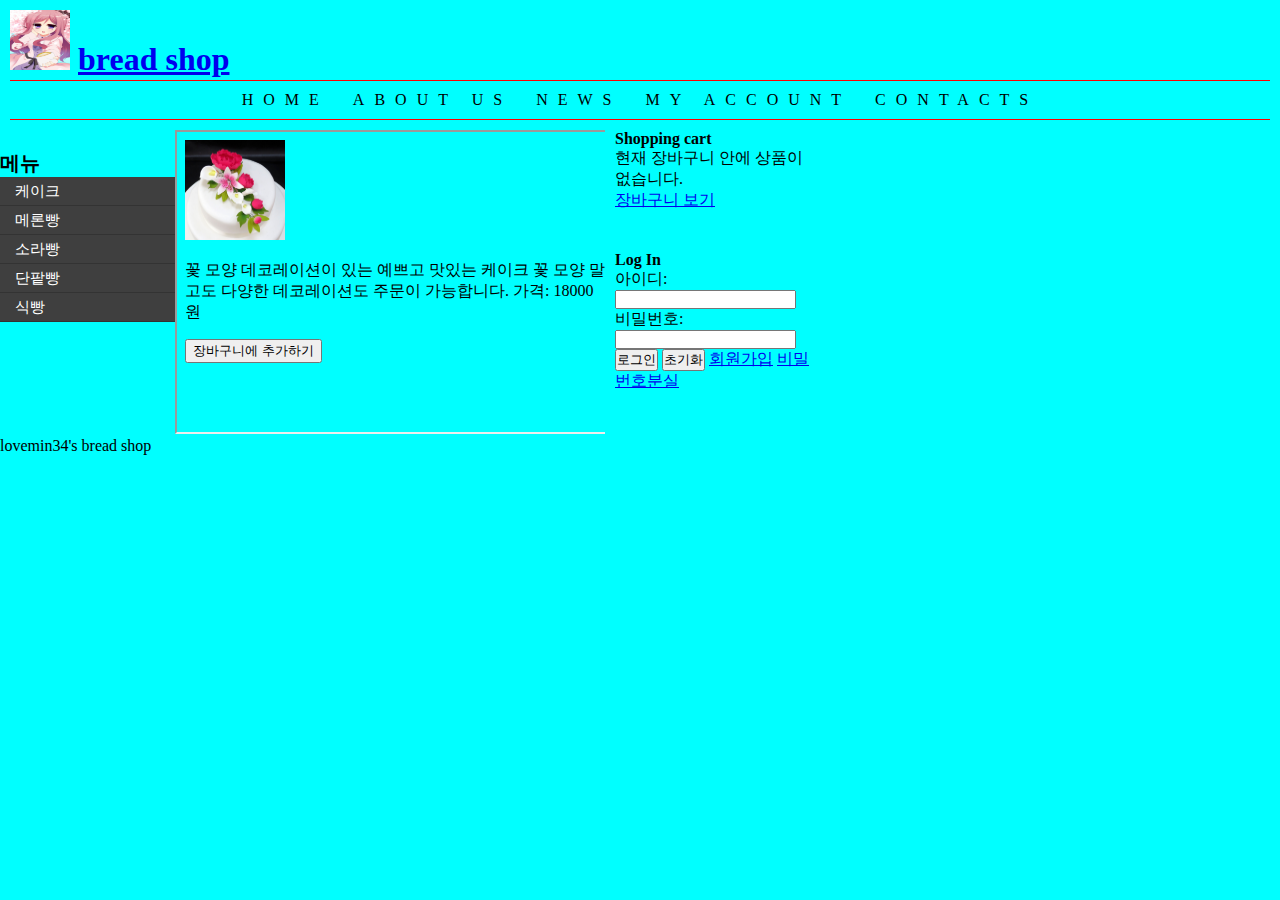
<file: lovemin34의 제빵 판매 사이트 제작(자바스크립트)/WebContent/index.html>
<!DOCTYPE html>
<html>
<head>
<meta charset="UTF-8">
<title>Insert title here</title>
</head>
<body>
<link rel="stylesheet" type="text/css" href="mystyle.css"/>
<header>
<h1><img src="55775340_p0_master1200.jpg" height=60 width=60>
<a href="index.html"> bread shop</a>
</h1>
</header>
<nav>
<ul>
<li><a href ="index.html">Home</a></li>
<li><a href ="about.html">About Us</a></li>
<li><a href ="news.html">News</a></li>
<li><a href ="index.html">My Account</a></li>
<li><a href ="index.html">Contacts</a></li>
</ul>
</nav>
<aside id="left">
<h4>메뉴</h4>
<ul>
<li><a target="iframe1" href="케이크.html">케이크</a></li>
<li><a target="iframe1" href="메론빵.html">메론빵</a></li>
<li><a target="iframe1" href="소라빵.html">소라빵</a></li>
<li><a target="iframe1" href="단팥빵.html">단팥빵</a></li>
<li><a target="iframe1" href="식빵.html">식빵</a></li>
</ul>
</aside>

<section id="main">
<article id="article1">
<iframe name="iframe1" src="케이크.html" width="440" height="300" seamless>
</iframe>
</article>
</section>

<aside id="right">
<div id="shopcart">
<h4> Shopping cart</h4>
현재 장바구니 안에 상품이 없습니다.<br/>
<a href="shopcart.html">장바구니 보기</a>
</div>
<div id="login">
<h4>Log In</h4>
<form action="#">
아이디:
<input type="text" /><br/>
비밀번호:
<input type="password" /><br/>
<input type="submit" value="로그인">
<input type="reset" value="초기화">
<a href="register.html" target="_blank" id="register">회원가입</a>
<a href="#" id="forget">비밀번호분실</a>

</form>
</div>
</aside>

<footer>lovemin34's bread shop</footer>

</body>
</html>
</file>
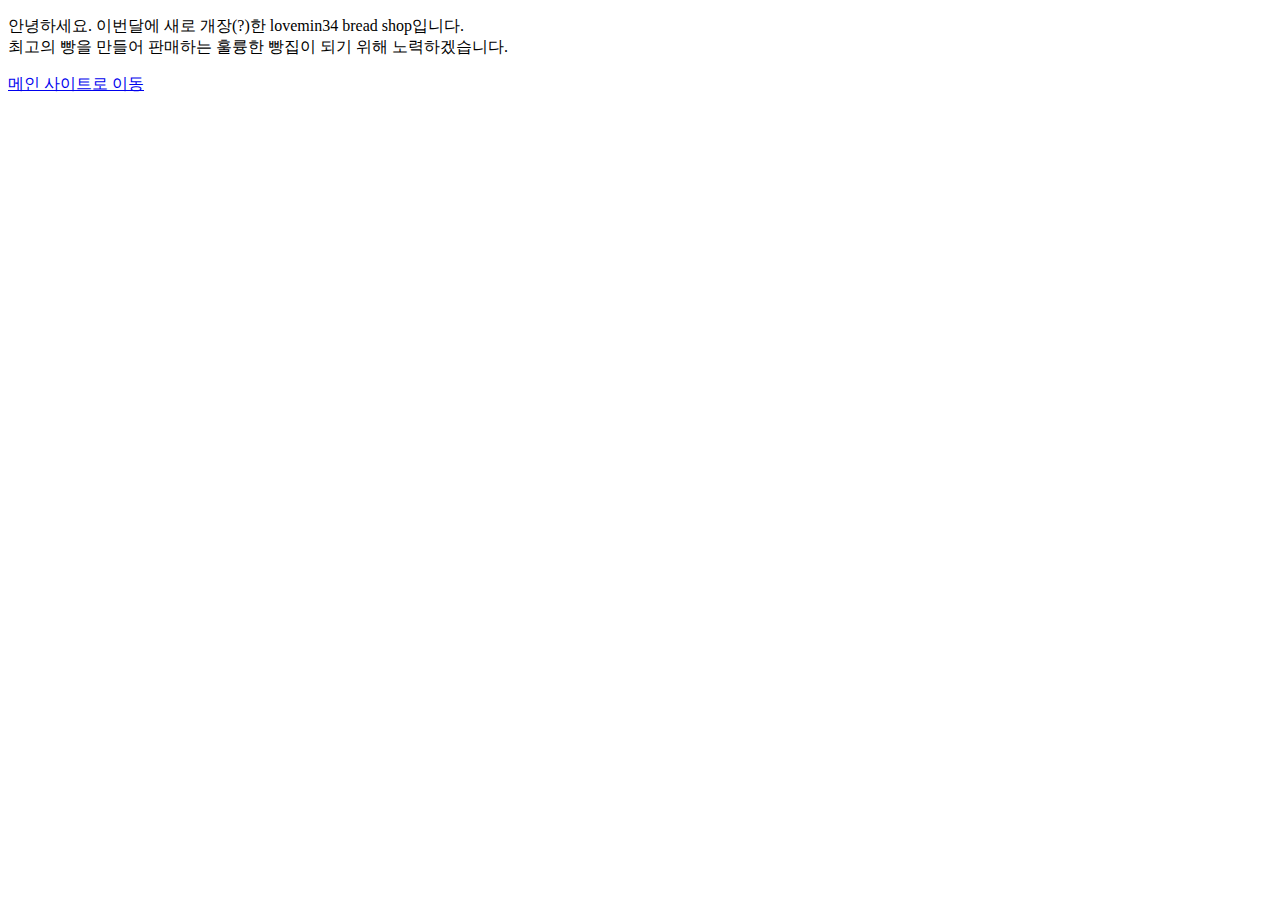
<file: lovemin34의 제빵 판매 사이트 제작(자바스크립트)/WebContent/about.html>
<!DOCTYPE html>
<html>
<head>
<meta charset="UTF-8">
<title>Insert title here</title>
</head>
<body>
<p>안녕하세요. 이번달에 새로 개장(?)한 lovemin34 bread shop입니다.<br>
최고의 빵을 만들어 판매하는 훌륭한 빵집이 되기 위해 노력하겠습니다. </p>
<a href="index.html">메인 사이트로 이동</a>
</body>
</html>
</file>
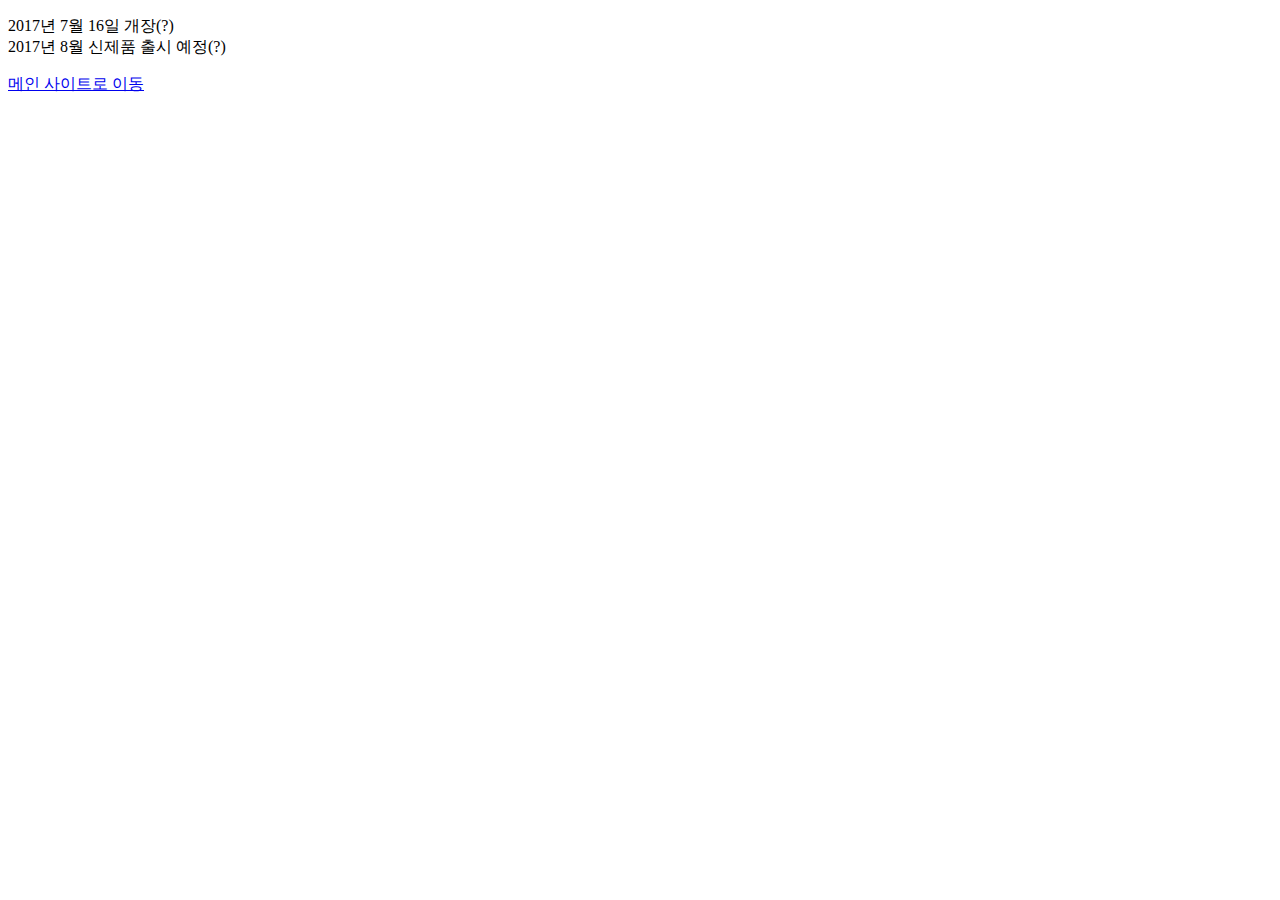
<file: lovemin34의 제빵 판매 사이트 제작(자바스크립트)/WebContent/news.html>
<!DOCTYPE html>
<html>
<head>
<meta charset="UTF-8">
<title>Insert title here</title>
</head>
<body>
<p>2017년 7월 16일 개장(?)<br>
2017년 8월 신제품 출시 예정(?)
</p>
<a href="index.html">메인 사이트로 이동</a>
</body>
</html>
</file>
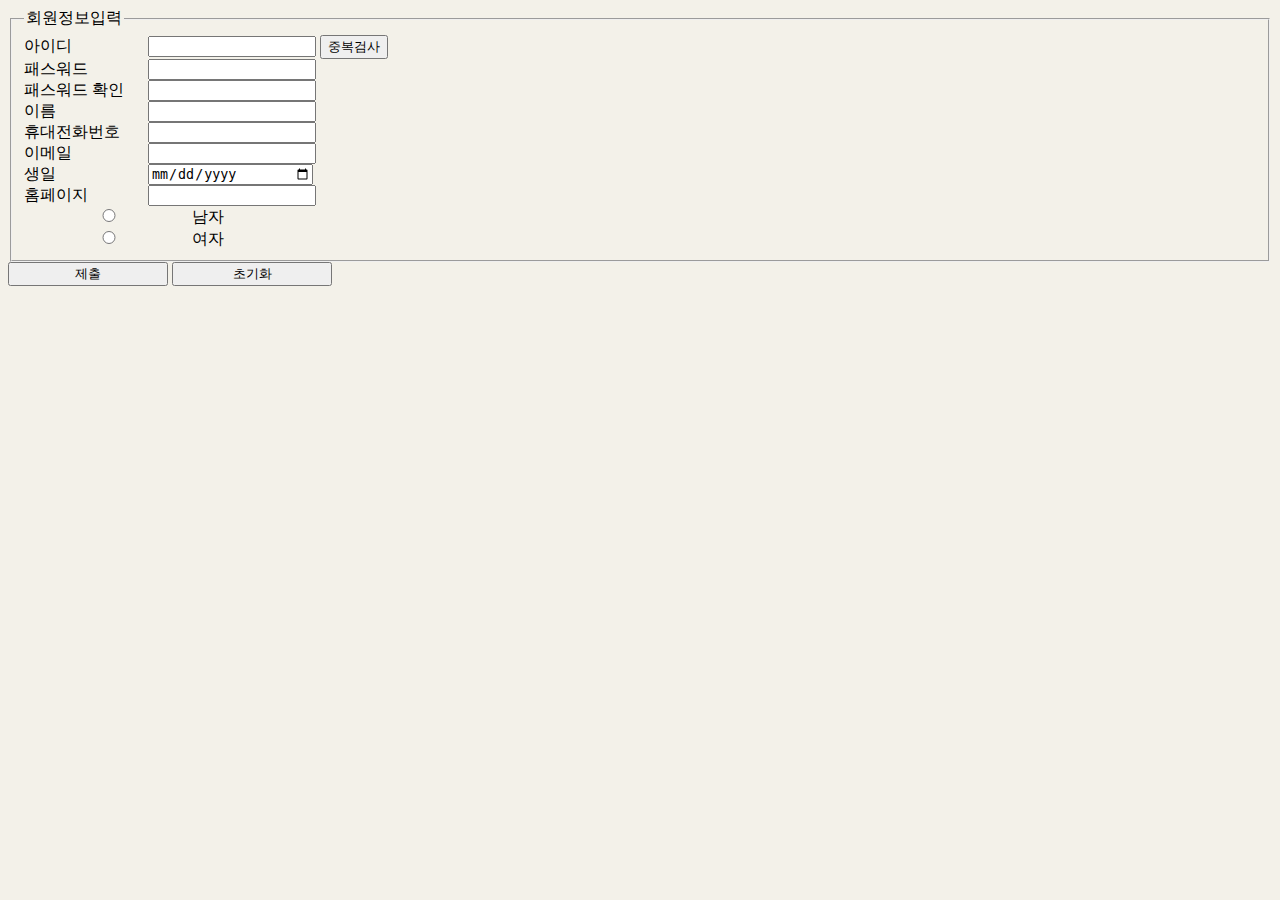
<file: lovemin34의 제빵 판매 사이트 제작(자바스크립트)/WebContent/register.html>
<!DOCTYPE html>
<html>
<head>
<meta charset="UTF-8">
<title>Insert title here</title>
<style>
body
{
height: 100%;
background-color: #f3f1e9;
}
label
{
display: inline-block;
width: 120px;
}
input
{
display: inline-block;
width: 160px;
}
</style>
</head>
<body>

<div id="page-wrap">
<form method="post" action="process.jsp">
<fieldset>
<legend>회원정보입력</legend>
<label for="name">아이디</label>
<input type="text" name="name" id="text1"/>
<button>중복검사</button><br/>
<label for="password1">패스워드</label>
<input type="password" name="password1"/><br/>
<label for="password2">패스워드 확인</label>
<input type="password" name="password2"/><br/>
<label for="name">이름</label>
<input type="text" name="name"/><br/>
<label for="tel">휴대전화번호</label>
<input type="tel" name="tel"/><br/>
<label for="email">이메일</label>
<input type="email" name="email"/><br/>
<label for="dob">생일</label>
<input type="date" name="dob"/><br/>
<label for="url">홈페이지</label>
<input type="url" name="url"/><br/>
<input type="radio" name="gender" value="남자">남자<br/>
<input type="radio" name="gender" value="여자">여자


</fieldset>
<input type="submit" name="submit" value="제출"/>
<input type="reset" name="reset" value="초기화"/>

</form>


 </div>


</body>
</html>
</file>
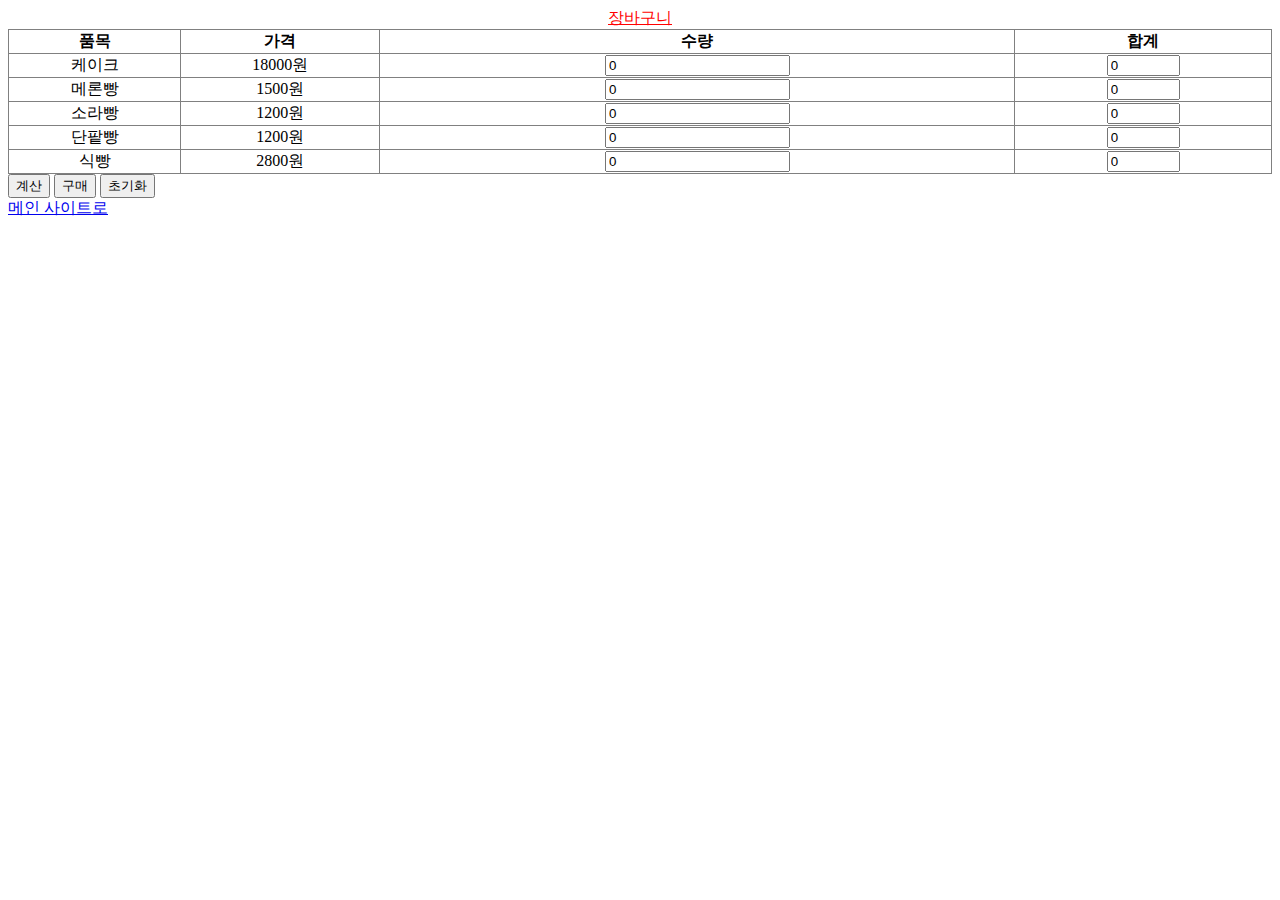
<file: lovemin34의 제빵 판매 사이트 제작(자바스크립트)/WebContent/shopcart.html>
<!DOCTYPE html>
<html>
<head>
<meta charset="UTF-8">
<title>장바구니</title>
<style>
body
{
height: 100%;
background-color:$f3f1e9;
}
table
{
width: 100%;
border-collapse: collapse;
text-align:center;
}
table caption
{
color:red;
text-decoration: underline;
}
</style>
</head>
<body>
<form action ="#">
<table border="1">
<caption>장바구니</caption>
<tr>
<th>품목</th>
<th>가격</th>
<th>수량</th>
<th>합계</th>
</tr>

<tr>
<td>케이크</td>
<td>18000원</td>
<td><input type="number" min="0" step="1" value="0"></td>
<td><input type="text" size="6" value="0"></td>
</tr>

<tr>
<td>메론빵</td>
<td>1500원</td>
<td><input type="number" min="0" step="1" value="0"></td>
<td><input type="text" size="6" value="0"></td>
</tr>

<tr>
<td>소라빵</td>
<td>1200원</td>
<td><input type="number" min="0" step="1" value="0"></td>
<td><input type="text" size="6" value="0"></td>
</tr>

<tr>
<td>단팥빵</td>
<td>1200원</td>
<td><input type="number" min="0" step="1" value="0"></td>
<td><input type="text" size="6" value="0"></td>
</tr>

<tr>
<td>식빵</td>
<td>2800원</td>
<td><input type="number" min="0" step="1" value="0"></td>
<td><input type="text" size="6" value="0"></td>
</tr>

</table>

<input type="button" value="계산">
<input type="submit" value="구매">
<input type="reset" value="초기화">


</form>
<a href="index.html">메인 사이트로</a>
</body>
</html>
</file>
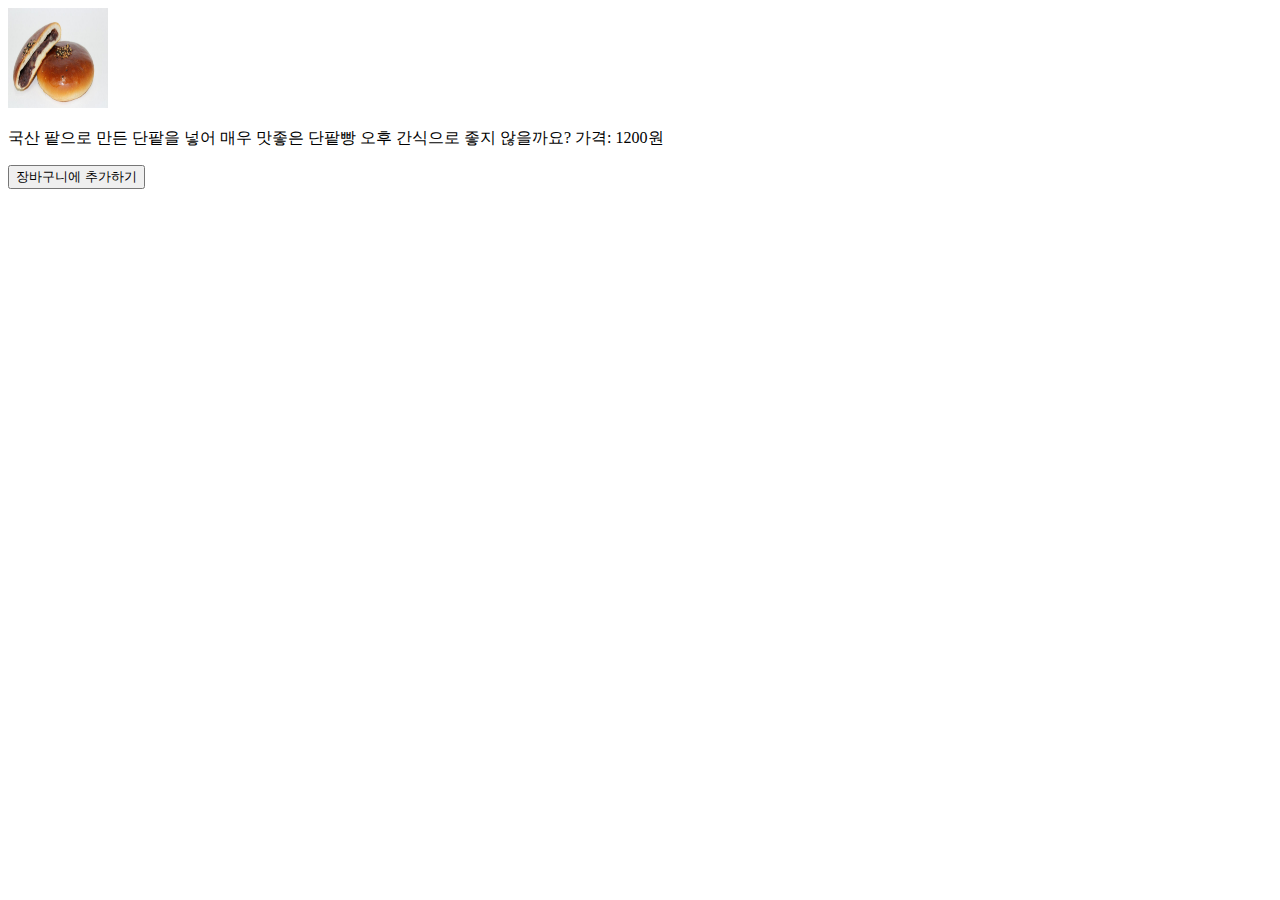
<file: lovemin34의 제빵 판매 사이트 제작(자바스크립트)/WebContent/단팥빵.html>
<!DOCTYPE html>
<html>
<head>
<meta charset="UTF-8">
<title>Insert title here</title>
</head>
<body>
<div id ="product1">
<img src="단팥빵.jpg"
width="100" height="100"/>
<p>
국산 팥으로 만든 단팥을 넣어 매우 맛좋은 단팥빵 오후 간식으로 좋지 않을까요?
가격: 1200원
</p>
<input type="button" value="장바구니에 추가하기"/>
</div>

</body>
</html>
</file>
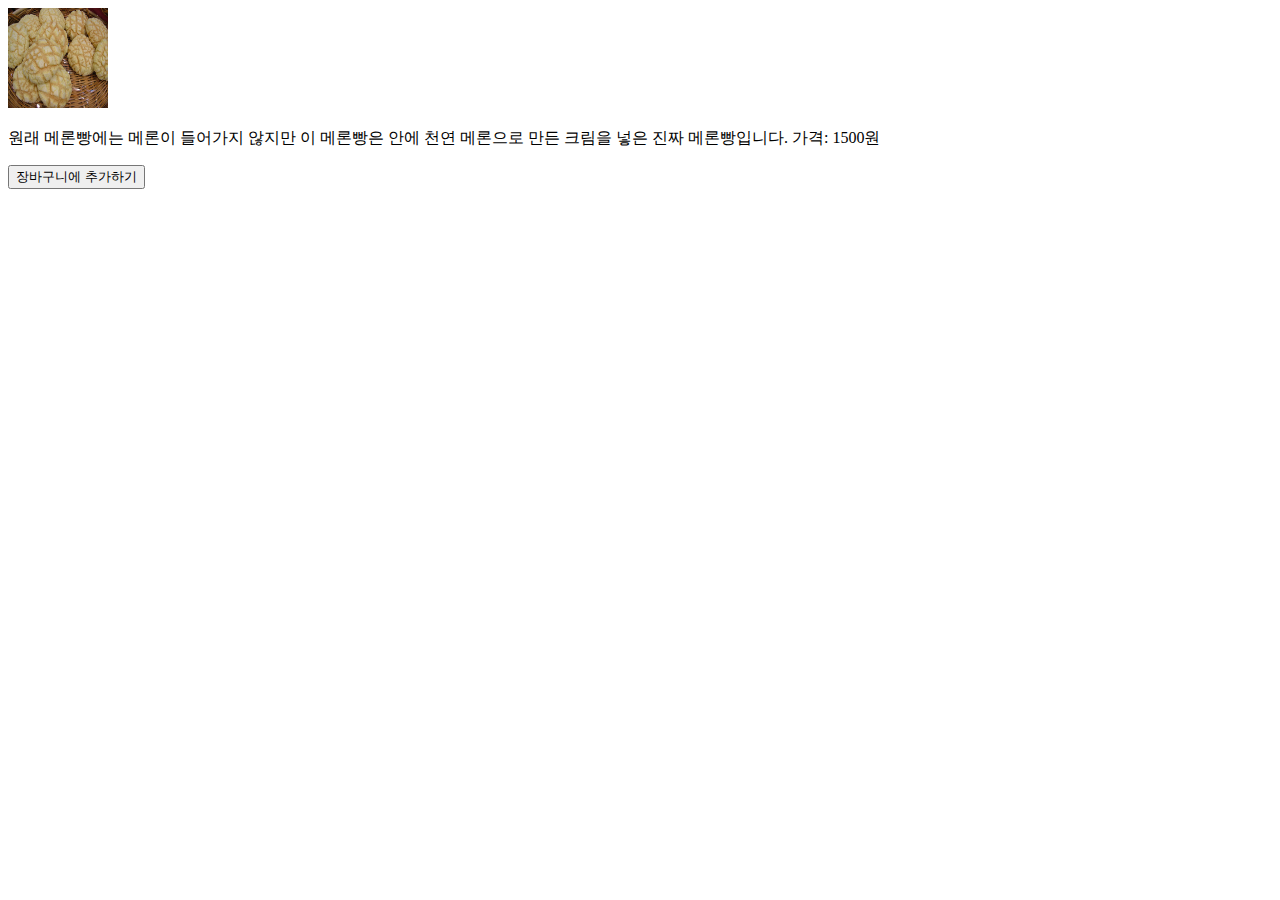
<file: lovemin34의 제빵 판매 사이트 제작(자바스크립트)/WebContent/메론빵.html>
<!DOCTYPE html>
<html>
<head>
<meta charset="UTF-8">
<title>Insert title here</title>
</head>
<body>
<div id ="product1">
<img src="메론빵.jpg"
width="100" height="100"/>
<p>
원래 메론빵에는 메론이 들어가지 않지만 이 메론빵은 안에 천연 메론으로 만든 크림을 넣은 진짜 메론빵입니다.
가격: 1500원
</p>
<input type="button" value="장바구니에 추가하기"/>
</div>
</body>
</html>
</file>
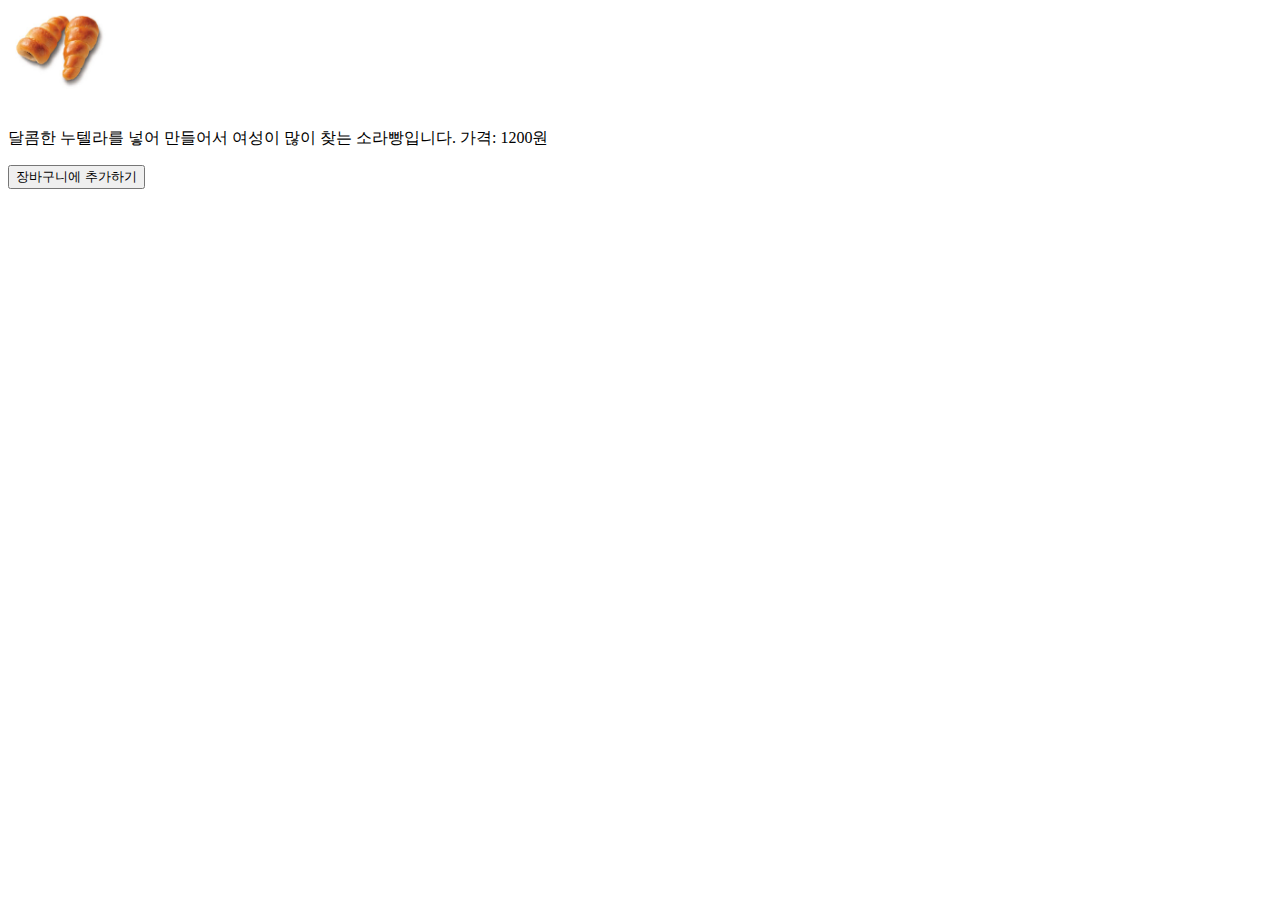
<file: lovemin34의 제빵 판매 사이트 제작(자바스크립트)/WebContent/소라빵.html>
<!DOCTYPE html>
<html>
<head>
<meta charset="UTF-8">
<title>Insert title here</title>
</head>
<body>
<div id ="product1">
<img src="소라빵.jpg"
width="100" height="100"/>
<p>
달콤한 누텔라를 넣어 만들어서 여성이 많이 찾는 소라빵입니다.
가격: 1200원
</p>
<input type="button" value="장바구니에 추가하기"/>
</div>
</body>
</html>
</file>
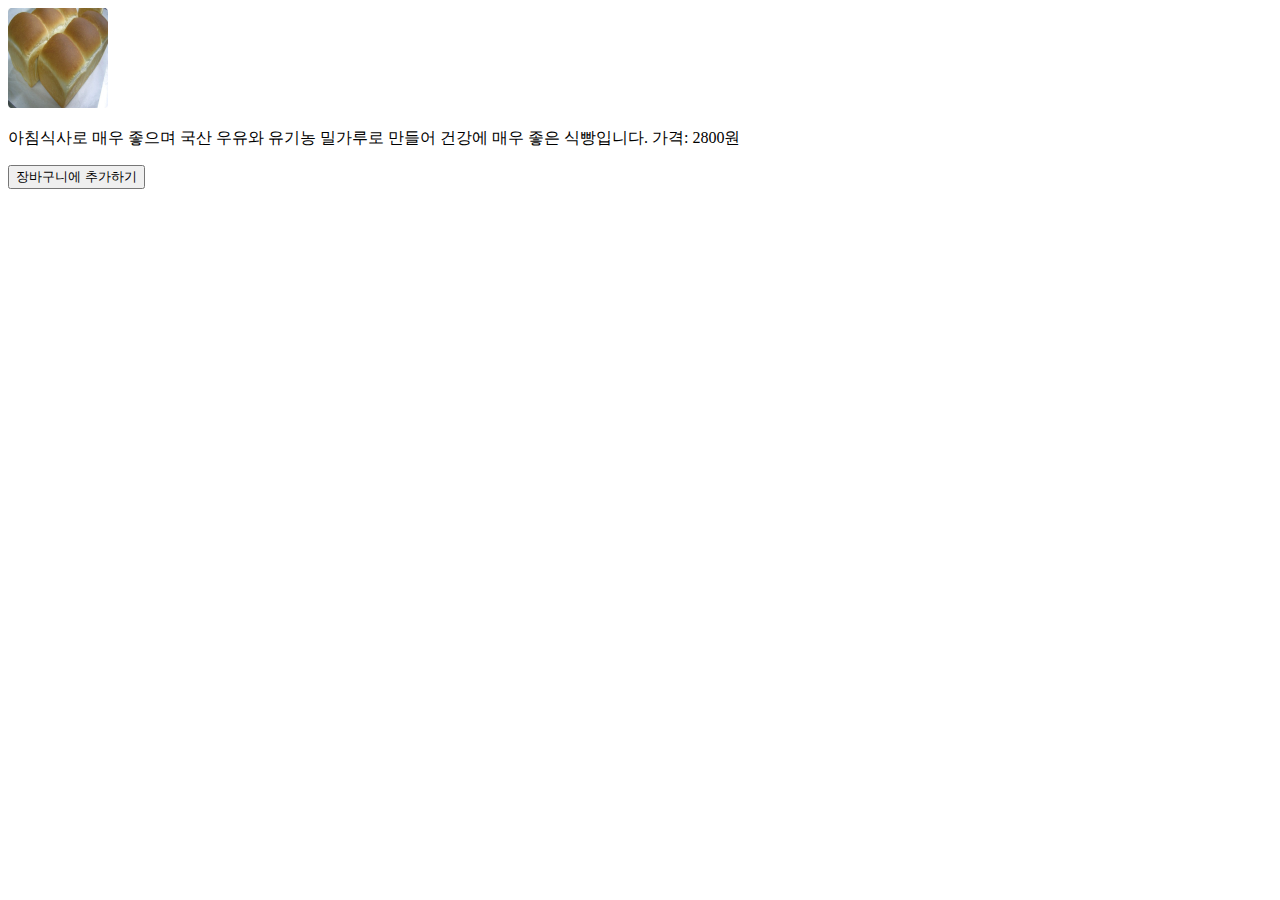
<file: lovemin34의 제빵 판매 사이트 제작(자바스크립트)/WebContent/식빵.html>
<!DOCTYPE html>
<html>
<head>
<meta charset="UTF-8">
<title>Insert title here</title>
</head>
<body>
<div id ="product1">
<img src="식빵.jpg"
width="100" height="100"/>
<p>
아침식사로 매우 좋으며 국산 우유와 유기농 밀가루로 만들어 건강에 매우 좋은 식빵입니다.
가격: 2800원
</p>
<input type="button" value="장바구니에 추가하기"/>
</div>
</body>
</html>
</file>
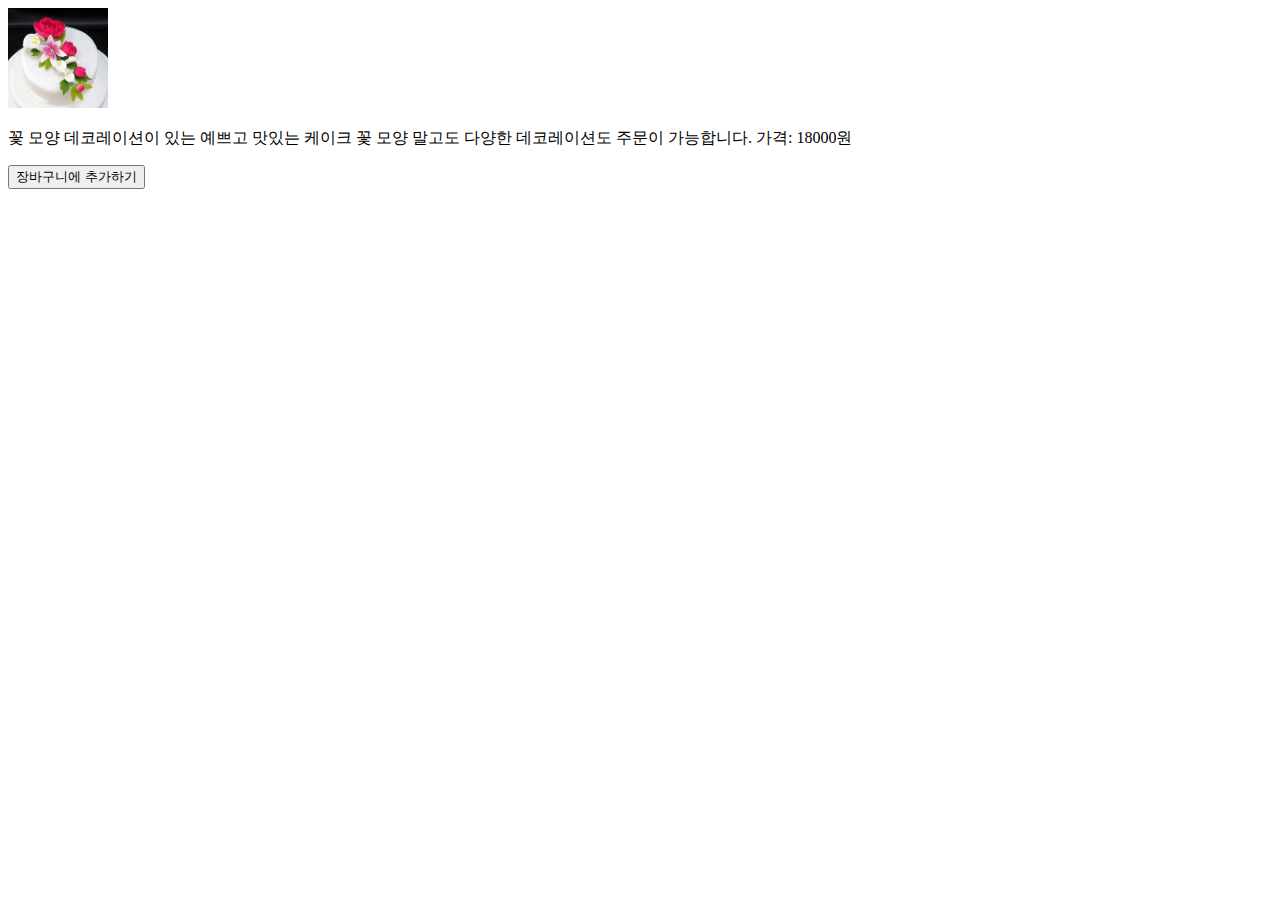
<file: lovemin34의 제빵 판매 사이트 제작(자바스크립트)/WebContent/케이크.html>
<!DOCTYPE html>
<html>
<head>
<meta charset="UTF-8">
<title>Insert title here</title>
</head>
<body>
<div id ="product1">
<img src="케이크.png"
width="100" height="100"/>
<p>
꽃 모양 데코레이션이 있는 예쁘고 맛있는 케이크
꽃 모양 말고도 다양한 데코레이션도 주문이 가능합니다.
가격: 18000원
</p>
<input type="button" value="장바구니에 추가하기"/>
</div>

</body>
</html>
</file>
<file: lovemin34의 제빵 판매 사이트 제작(자바스크립트)/WebContent/mystyle.css>
@charset "UTF-8";
*
{
	padding:0px;
	margin:0px;
}
body
{
	background-color: cyan;
}
header
{
	height:60px;
	margin:10px;
}
nav
{
	margin:10px;
}
nav ul
{
	list_style: none;
	text-align: center;
	border-top: 1px solid red;
	border-bottom: 1px solid red;
	padding: 10px 0;
}

nav ul li
{
	display: inline;
	text-transform: uppercase;
	padding: 0 10px;
	letter-spacing: 10px;
}
nav ul li a
{
	text-decoration:none;
	color: black;
}
nav ul li a:hover
{
	text-decoration: underline;
}

aside#left
{
	width:175px;
	margin-top:20px;
	float:left;
}
#left h4
{
	font-family: Arial,Helvetica,sans-serif;
	font-size: 20px; 
}
#left ul
{
	font-family: Arial,Helvetica,sans-serif;
	font-size: 15px; 
    color:violet;
    list-style:none;
    text-indent:15px; 
}
#left ul li
{
	background:#3f3f3f;
	line-height: 28px;
	border-bottom: 1px solid #333;
	
}
#left ul li a
{
	text-decoration: none;
	color: #fff;
	display: block;
	
}
#left ul li a:hover
{
	background: #d40203;
}
#left ul li#active
{
	background: #d40203;
}
#main
{
	font-family: Arial,Helvetica,sans-serif;
	font-size:12px;
	color: #464646;
    overflow:hidden;
    float:left;
    width:430px;
}
aside#right
{
	padding:0px;
	margin-left: 10px;
	width:200px;
	float:left;
}
#shopcart
{
	margin-bottom: 20px;
}
#login
{
	margin-top:40px;
}
footer
{
width:100%;
height:50px;
clear:both;	
}
</file>
